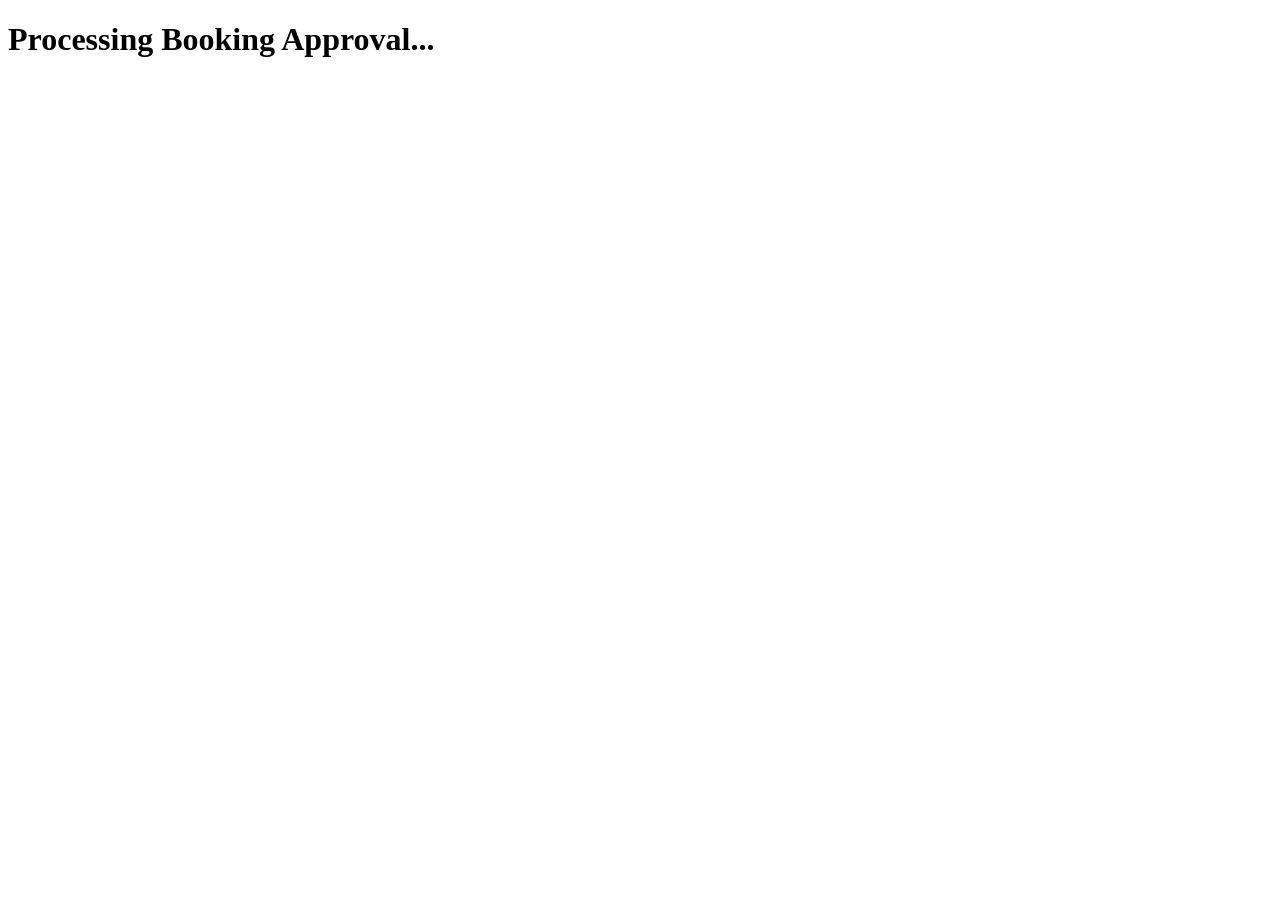
<file: approve.html>
<!DOCTYPE html>
<html lang="en">
<head><meta charset="UTF-8"><title>Approve Booking</title></head>
<body>
<h1>Processing Booking Approval...</h1>
<script>
const params = new URLSearchParams(window.location.search);
const id = params.get('id');
const action = params.get('action') || 'confirmed';

const BACKEND_URL = 'https://boring-website5.vercel.app';

fetch(`${BACKEND_URL}/api/bookings`, {
  method: 'PATCH',
  headers: { 'Content-Type': 'application/json' },
  body: JSON.stringify({ id, status: action })
})
.then(() => alert(`Booking marked as ${action}`))
.catch(() => alert('Error updating booking'));
</script>
</body>
</html>
</file>
